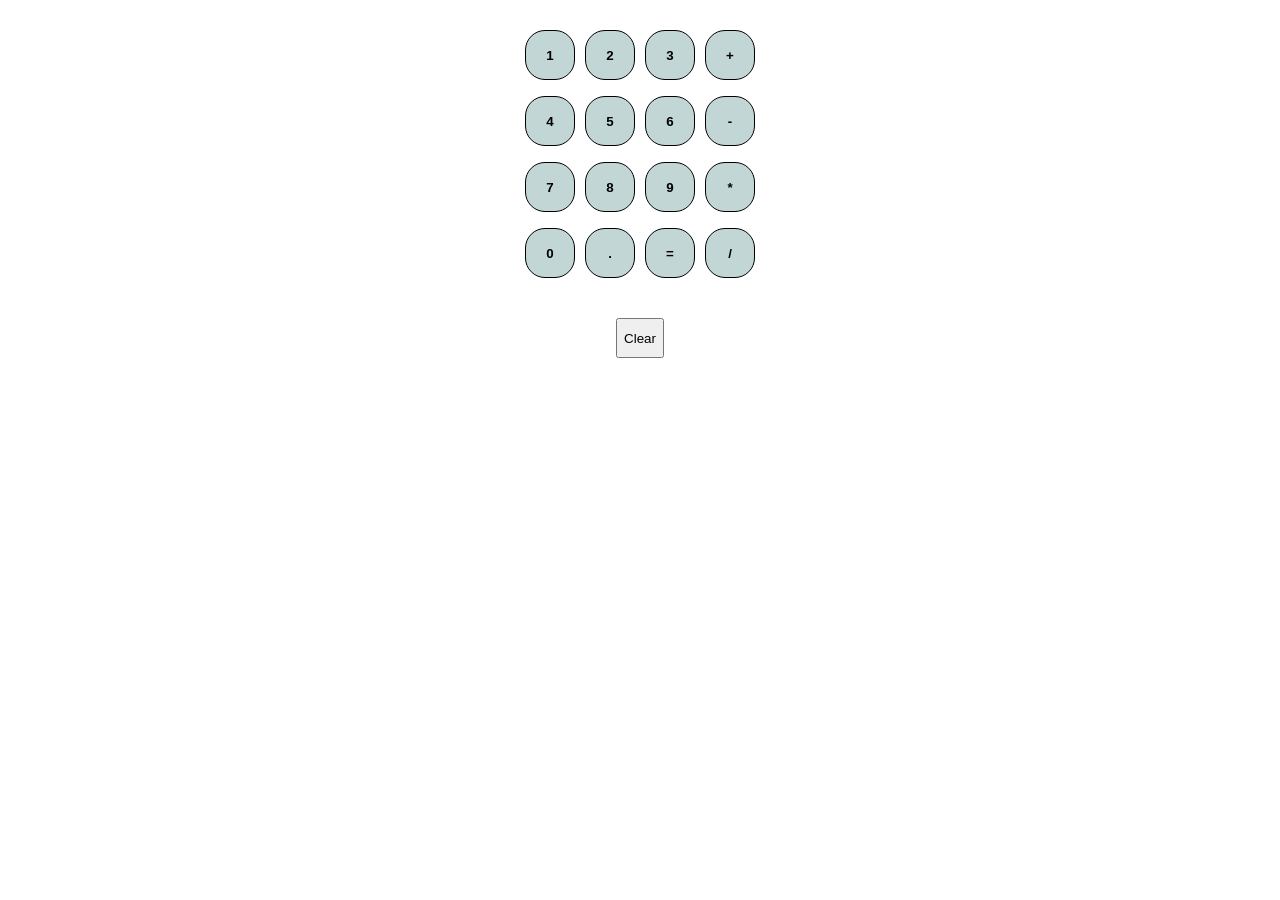
<file: index.html>
<!DOCTYPE html>
<html lang="en">
<head>
    <meta charset="UTF-8">
    <meta name="viewport" content="width=device-width, initial-scale=1.0">
    <title>Document</title>
    <link href="style.css" rel="stylesheet">
</head>
<body>

    <p class="final-score"></p>
    <div class="styling">
        <p >
            <button onclick="append('1')">1</button>
            <button onclick="append('2')">2</button>
            <button onclick="append('3')">3</button>
            <button onclick="append('+')">+</button>
        </p>
        <p>
            <button onclick="append('4')">4</button>
            <button onclick="append('5')">5</button>
            <button onclick="append('6')">6</button>
            <button onclick="append('-')">-</button>
        </p>
        <p>
            <button onclick="append('7')">7</button>
            <button onclick="append('8')">8</button>
            <button onclick="append('9')">9</button>
            <button onclick="append('*')">*</button>
        </p>
        <p>
            <button onclick="append('0')">0</button>
            <button onclick="append('.')">.</button>
            <button onclick="calculate()">=</button>
            <button onclick="append('/')">/</button>
        </p>
    </div >

    <div class="btn">
        <button onclick="clearAll()">Clear </button>
    </div>

    <script>
        
        let calculation='';

        function append(value){
            calculation+=value;
            document.querySelector('.final-score')
            .innerHTML=calculation;

        }

        function calculate() {
            try {
                calculation = eval(calculation);
                document.querySelector('.final-score').innerHTML = calculation;
            } catch {
                document.querySelector('.final-score').innerHTML = 'Error';
                calculation = '';
            }
        }

        function clearAll(){
            calculation = '';
            document.querySelector('.final-score').innerHTML = '';
        }

    </script>
</body>
</html>
</file>
<file: style.css>
.styling p {
    display: flex;
    justify-content: center;
    gap: 10px;
}

.styling p button {
    border-radius: 20px;
    height: 50px;
    width: 50px;
    font-weight: bold;
    border: 1px solid black;
    background-color: rgb(195, 214, 214);
}

.final-score{
    text-align:center;
    font-size: 30px;
}

.btn{
    height:40px;
    display: flex;
    justify-content: center;
    margin-top:40px;
    font-family:Arial, Helvetica, sans-serif;
    font-weight:bold;
    font-size:50px;
}
</file>
<file: Calculator.css>
.styling p {
    display: flex;
    justify-content: center;
    gap: 10px;
}

.styling p button {
    border-radius: 20px;
    height: 50px;
    width: 50px;
    font-weight: bold;
    border: 1px solid black;
    background-color: rgb(195, 214, 214);
}

.final-score{
    text-align:center;
    font-size: 30px;
}

.btn{
    height:40px;
    display: flex;
    justify-content: center;
    margin-top:40px;
    font-family:Arial, Helvetica, sans-serif;
    font-weight:bold;
    font-size:50px;
}
</file>
